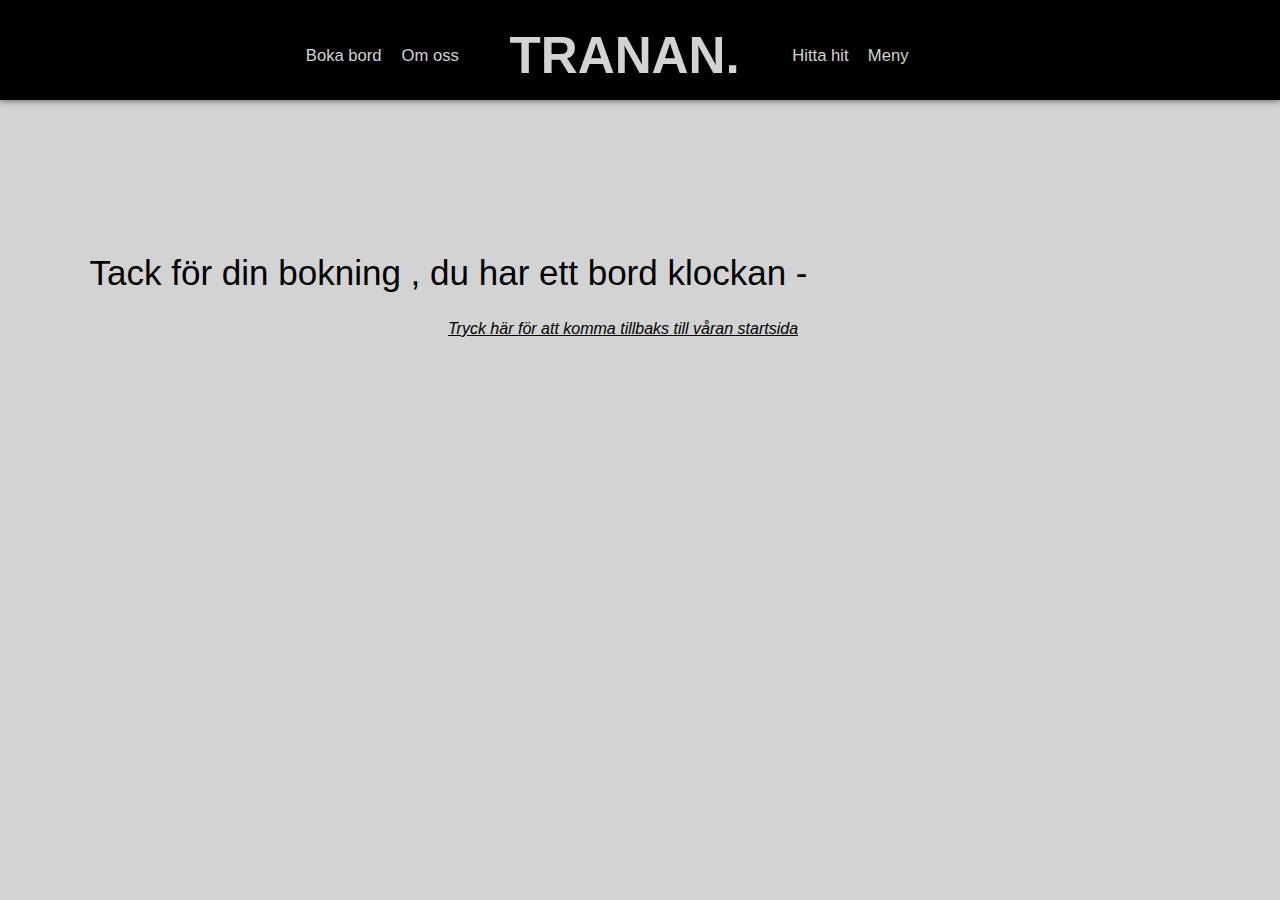
<file: site/bokningklarad.html>
<!DOCTYPE html>
<html>
<head lang="en">
    <link rel="stylesheet" type="text/css" href="style.css">
    <meta charset="UTF-8">
    <title></title>
</head>
<body>

<div id="Header">
    <a href="index.html">
        <h1 id="logo">TRANAN.</h1>
    </a>

    <table id="subheadings">
        <tr id="Tr1">
            <td>
                <a id="header-titlar" href="bokabord.html">
                    <div>
                         Boka bord
                    </div>
                </a>
            </td>
            <td>
                <a id="header-titlar" href="omoss.html">
                    <div>
                         Om oss
                    </div>
                </a>
            </td>
        </tr>
        <tr id="tr2">
            <td>
                <a id="header-titlar" href="hittahit.html">
                    <div>
                         Hitta hit
                    </div>
                </a>
            </td>
        </tr>
    </table>
</div>

<div id="nav-meny-div">
    <ul id="nav-menu">
	<li><a id="menu-hover" href="#">Meny</a>
		<ul>
			<li><a style="color: #d3d3d3" id="menu-dropdowns" href="menu-drycker.html">Drycker</a></li>
			<li><a style="color: black" id="menu-dropdowns"  href="menu-forretter.html">Förrätter</a></li>
			<li><a style="color: #000000" id="menu-dropdowns"  href="menu-varmretter.html">Varmrätter</a></li>
			<li><a style="color: #000000" id="menu-dropdowns"  href="menu-efterretter.html">Efterrätter</a></li>
		</ul>
	</li>
    </ul>
</div>


<a href="index.html">
    <p id="bokning-info">Tryck här för att komma tillbaks till våran startsida</p>
</a>

<div id="bokning-text1">
<script>
function getParameterByName(name) {
    name = name.replace(/[\[]/, "\\[").replace(/[\]]/, "\\]");
    var regex = new RegExp("[\\?&]" + name + "=([^&#]*)"),
        results = regex.exec(location.search);
    return results === null ? "" : decodeURIComponent(results[1].replace(/\+/g, " "));
}

var prodId = getParameterByName('Namn');
var prodId2 = getParameterByName('Tid')
var prodId3 = getParameterByName('datum')
document.write('<p>Tack för din bokning' + ' ' + prodId + ', du har ett bord klockan' + ' ' + prodId2 + ' ' + '-' + ' ' + prodId3 );
</script>

</div>
</file>
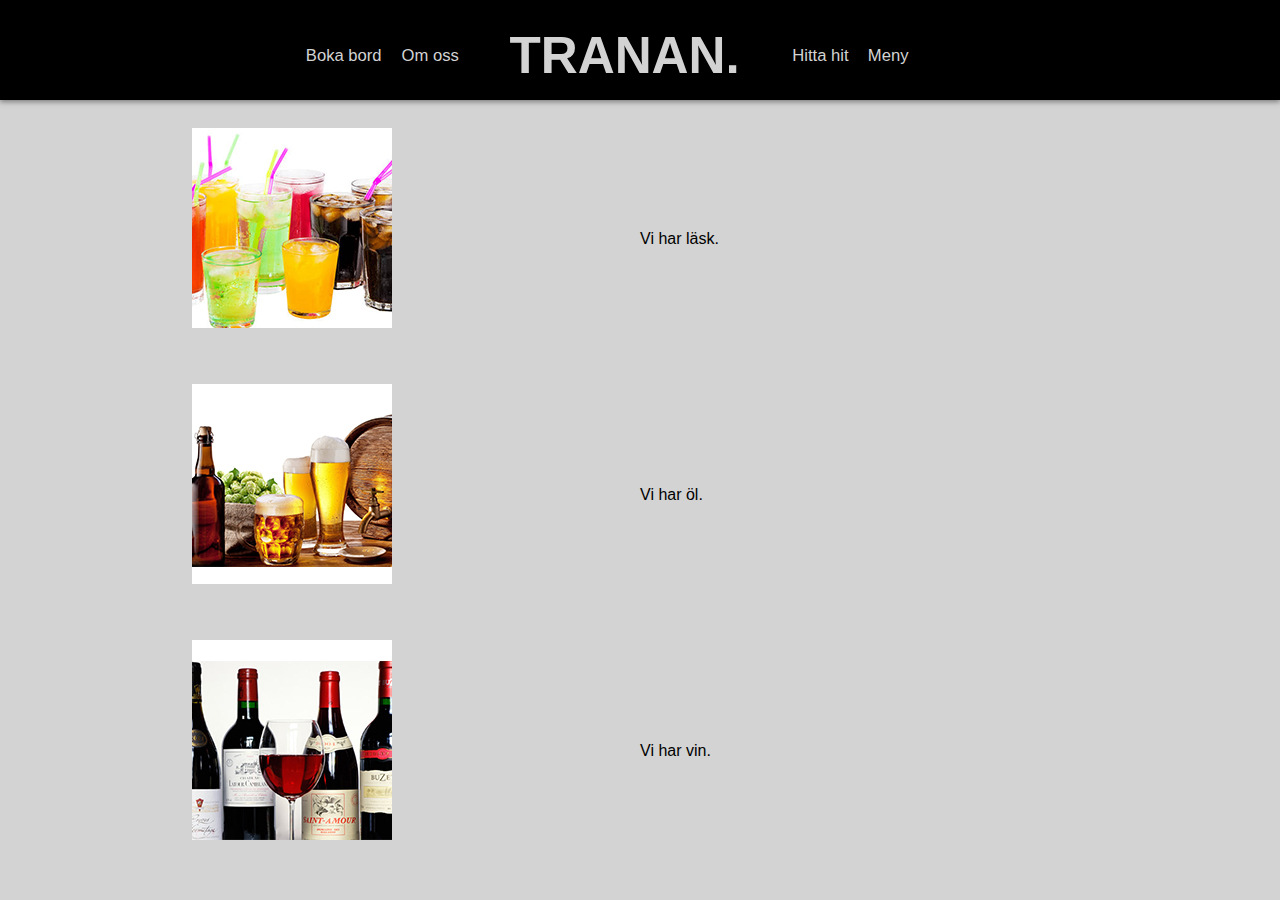
<file: site/menu-drycker.html>
<!DOCTYPE html>
<html xmlns="http://www.w3.org/1999/html">
<head lang="en">
    <link rel="stylesheet" type="text/css" href="style.css">
    <meta charset="UTF-8">
    <title></title>
</head>
<body>

<div id="Header">
    <a href="index.html">
        <h1 id="logo">TRANAN.</h1>
    </a>

    <table id="subheadings">
        <tr id="Tr1">
            <td>
                <a id="header-titlar" href="bokabord.html">
                    <div>
                         Boka bord
                    </div>
                </a>
            </td>
            <td>
                <a id="header-titlar" href="omoss.html">
                    <div>
                         Om oss
                    </div>
                </a>
            </td>
        </tr>
        <tr id="tr2">
            <td>
                <a id="header-titlar" href="hittahit.html">
                    <div>
                         Hitta hit
                    </div>
                </a>
            </td>
        </tr>
    </table>
</div>

<div id="nav-meny-div">
    <ul id="nav-menu">
	<li><a id="menu-hover" href="#">Meny</a>
		<ul>
			<li><a style="color: #d3d3d3" id="menu-dropdowns" href="menu-drycker.html">Drycker</a></li>
			<li><a style="color: black" id="menu-dropdowns"  href="menu-forretter.html">Förrätter</a></li>
			<li><a style="color: #000000" id="menu-dropdowns"  href="menu-varmretter.html">Varmrätter</a></li>
			<li><a style="color: #000000" id="menu-dropdowns"  href="menu-efterretter.html">Efterrätter</a></li>
		</ul>
	</li>
    </ul>
</div>

<div id="drycker">
    <div id="dryck-bilder1">
        <img src="../PSD/fixed-drinks3.jpg">
    </div>
<p id="lask-drycker">Vi har läsk.</p>
    <div id="dryck-bilder2">
        <img src="../PSD/fixed-drinks1.jpg">
    </div>
<p id="ol-drycker">Vi har öl.</p>
    <div id="dryck-bilder3">
        <img src="../PSD/fixed-bilder2.jpg">
    </div>
<p id="vin-drycker">Vi har vin.</p>
</div>
</file>
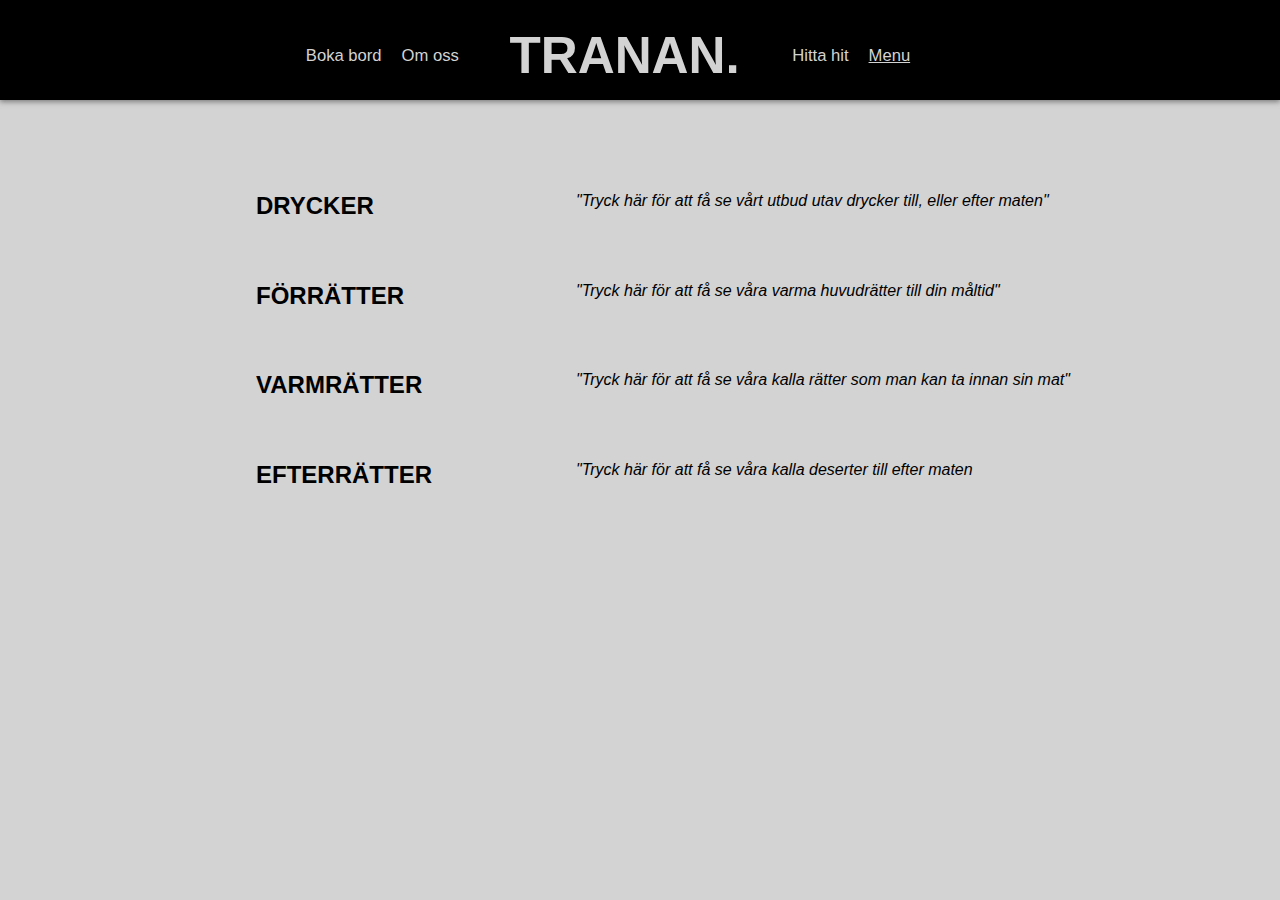
<file: site/menu.html>
<!DOCTYPE html>
<html>
<head lang="en">
    <link rel="stylesheet" type="text/css" href="style.css">
    <meta charset="UTF-8">
    <title></title>
</head>
<body>

<div id="Header">
    <a href="index.html">
        <h1 id="logo">TRANAN.</h1>
    </a>

    <table id="subheadings">
         <tr id="Tr1">
            <td>
                <a id="header-titlar" href="bokabord.html">
                    <div>
                         Boka bord
                    </div>
                </a>
            </td>
            <td>
                <a id="header-titlar" href="omoss.html">
                    <div>
                         Om oss
                    </div>
                </a>
            </td>
        </tr>
        <tr id="tr2">
            <td>
                <a id="header-titlar" href="hittahit.html">
                    <div>
                         Hitta hit
                    </div>
                </a>
            </td>
            <td>
                <a id="chosen-page-header">
                    <div>
                         Menu
                    </div>
                </a>
            </td>
        </tr>
    </table>
</div>

<div id="menu-typer">
    <a href="menu-drycker.html"> <h2 id="menu-drycker">
        DRYCKER
        </h2>
    </a>
    <a href="menu-forretter.html"> <h2 id="menu-forretter">
        FÖRRÄTTER
    </h2>
    </a>
    <a href="menu-varmretter.html"><h2 id="menu-varmretter">
        VARMRÄTTER
    </h2>
    </a>
    <a href="menu-efterretter.html"> <h2 id="menu-efterretter">
        EFTERRÄTTER
    </h2>
    </a>
</div>

<p id="p-drycker">"Tryck här för att få se vårt utbud utav drycker till, eller efter maten"</p>
<p id="p-forretter">"Tryck här för att få se våra kalla rätter som man kan ta innan sin mat"</p>
<p id="p-varmretter">"Tryck här för att få se våra varma huvudrätter till din måltid"</p>
<p id="p-efterretter">"Tryck här för att få se våra kalla deserter till efter maten</p>
</file>
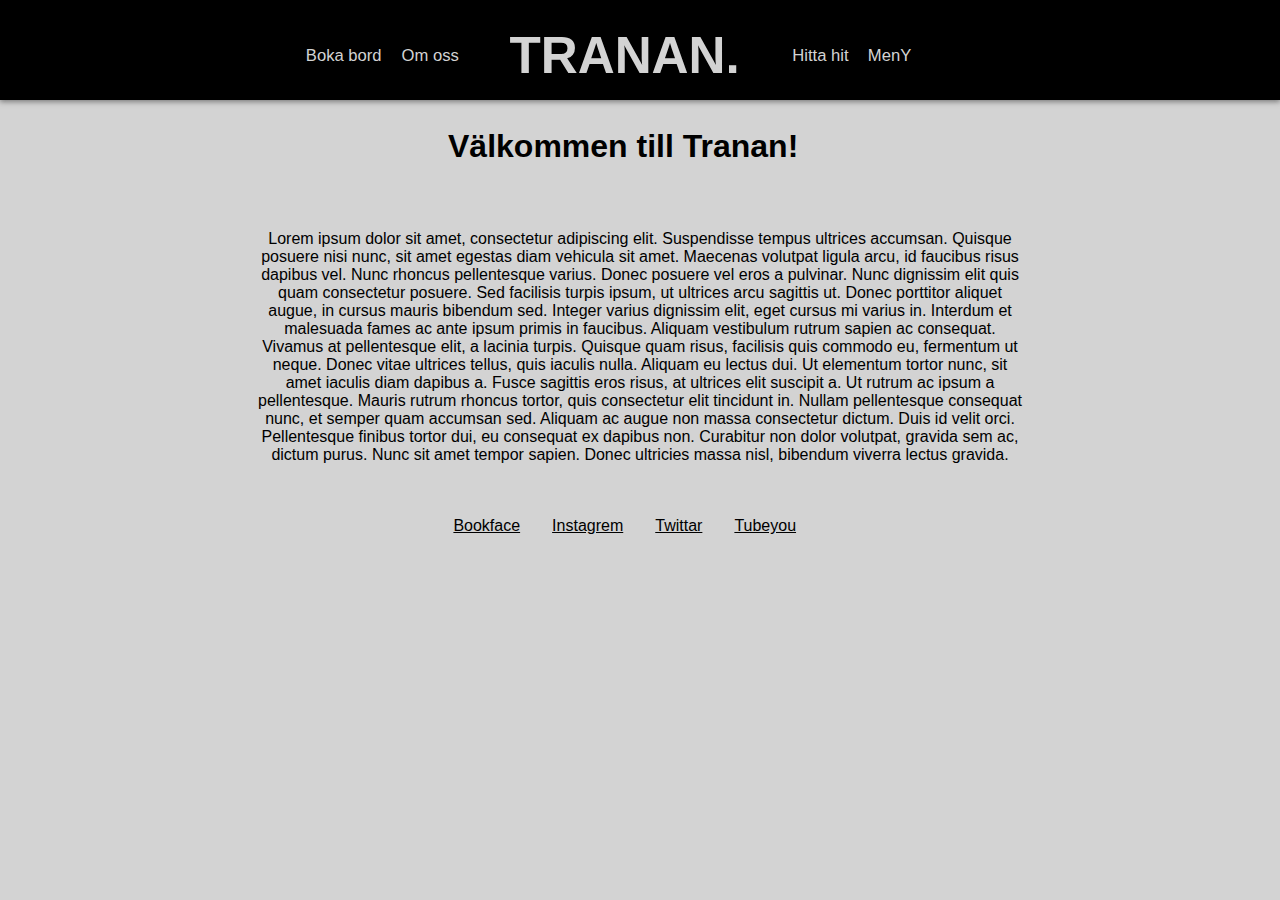
<file: site/omoss.html>
<!DOCTYPE html>
<html>
<head lang="en">
    <link rel="stylesheet" type="text/css" href="style.css">
    <meta charset="UTF-8">
    <title></title>
</head>
<body>

<div id="Header">
    <a href="index.html">
        <h1 id="logo">TRANAN.</h1>
    </a>

    <table id="subheadings">
        <tr id="Tr1">
            <td>
                <a id="header-titlar" href="bokabord.html">
                    <div>
                         Boka bord
                    </div>
                </a>
            </td>
            <td>
                <a id="header-titlar" href="omoss.html">
                    <div>
                         Om oss
                    </div>
                </a>
            </td>
        </tr>
        <tr id="tr2">
            <td>
                <a id="header-titlar" href="hittahit.html">
                    <div>
                         Hitta hit
                    </div>
                </a>
            </td>
        </tr>
    </table>
</div>

<div id="nav-meny-div">
    <ul id="nav-menu">
	<li><a id="menu-hover" href="#">MenY</a>
		<ul>
			<li><a style="color: #d3d3d3" id="menu-dropdowns" href="menu-drycker.html">Drycker</a></li>
			<li><a style="color: black" id="menu-dropdowns"  href="menu-forretter.html">Förrätter</a></li>
			<li><a style="color: #000000" id="menu-dropdowns"  href="menu-varmretter.html">Varmrätter</a></li>
			<li><a style="color: #000000" id="menu-dropdowns"  href="menu-efterretter.html">Efterrätter</a></li>
		</ul>
	</li>
    </ul>
</div>


<div>
    <h1 id="om-oss-header">
        Välkommen till Tranan!
    </h1>

    <p id="om-oss-text">
        Lorem ipsum dolor sit amet, consectetur adipiscing elit. Suspendisse tempus ultrices accumsan. Quisque posuere
        nisi nunc, sit amet egestas diam vehicula sit amet. Maecenas volutpat ligula arcu, id faucibus risus dapibus vel.
        Nunc rhoncus pellentesque varius. Donec posuere vel eros a pulvinar. Nunc dignissim elit quis quam consectetur
        posuere. Sed facilisis turpis ipsum, ut ultrices arcu sagittis ut. Donec porttitor aliquet augue, in cursus mauris
        bibendum sed. Integer varius dignissim elit, eget cursus mi varius in. Interdum et malesuada fames ac ante ipsum
        primis in faucibus. Aliquam vestibulum rutrum sapien ac consequat. Vivamus at pellentesque elit, a lacinia turpis.
        Quisque quam risus, facilisis quis commodo eu, fermentum ut neque. Donec vitae ultrices tellus, quis iaculis nulla.

        Aliquam eu lectus dui. Ut elementum tortor nunc, sit amet iaculis diam dapibus a. Fusce sagittis eros risus, at ultrices
        elit suscipit a. Ut rutrum ac ipsum a pellentesque. Mauris rutrum rhoncus tortor, quis consectetur elit tincidunt
        in. Nullam pellentesque consequat nunc, et semper quam accumsan sed. Aliquam ac augue non massa consectetur dictum.

        Duis id velit orci. Pellentesque finibus tortor dui, eu consequat ex dapibus non. Curabitur non dolor volutpat, gravida
        sem ac, dictum purus. Nunc sit amet tempor sapien. Donec ultricies massa nisl, bibendum viverra lectus gravida.

    </p>
    <div id="social-links">
        <table id="social-links-table">
            <tr>
                <td>
                    <a id="social-links-td" href="omoss.html">
                      Bookface
                    </a>
                </td>
                 <td>
                    <a id="social-links-td" href="omoss.html">
                       Instagrem
                    </a>
                </td>
                 <td>
                     <a id="social-links-td" href="omoss.html">
                        Twittar
                      </a>
                 </td>
                 <td>
                     <a id="social-links-td" href="omoss.html">
                       Tubeyou
                     </a>
                 </td>
             </tr>
         </table>
    </div>
</div>
</file>
<file: site/style.css>
#vin-drycker {
    position: absolute;
    margin-top: 58%;
    margin-left: 50%;
    font-family: sans-serif, "Courier New", courier, monospace;
}
#ol-drycker {
    position: absolute;
    margin-top: 38%;
    margin-left: 50%;
    font-family: sans-serif, "Courier New", courier, monospace;
}


#lask-drycker {
    position: absolute;
    margin-top: 18%;
    margin-left: 50%;
    font-family: sans-serif, "Courier New", courier, monospace;
}

#dryck-bilder1{
    position: absolute;
    margin-top: 10%;
    margin-left: 15%;
}

#dryck-bilder2{
    position: absolute;
    margin-top: 30%;
    margin-left: 15%;
}

#dryck-bilder3{
    position: absolute;
    margin-top: 50%;
    margin-left: 15%;
    margin-bottom: 3%;
}

#datepicker {
    background: transparent;
    width: 96%;
    font-size: 1.3vw;
    line-height: 1;
    border: 0;
    border-radius: 0;
    -webkit-appearance: none;
    color: #000;
    height: 100%;
    font-family: sans-serif, "Courier New", courier, monospace;
    padding-left: 4%;
}

#bilder-index {
    margin-top: 10%;
    position: absolute;
    margin-left: 5%;
    margin-bottom: 30px;
}

.bilder img{
  margin-right:30px;
  margin-top:5px;
  width:180px;
  float:left;
}

#calendar {
    width: 10%;
    height: 6%;
    background-color: #d3d3d3;
    position: absolute;
    margin-top: 21%;
    margin-left: 60%;
    border: 1px solid;
    border-radius: 5px;
    -webkit-box-shadow: 0px 2px 5px 0px rgba(50, 50, 50, 0.);
}

#nav-menu {
    position: absolute;
    margin-left: 67.8%;
    margin-top: 2.97%;
}


#nav-menu li ul {
	position: absolute;
	width: 10em;
	left: -999em;
    color: #000000;
}

#nav-menu li:hover ul {
	left: auto;
}



#nav-menu, #nav-menu ul {
	padding: 0;
	list-style: none;
}

#nav li {
	float: left;
	width: 10em;

}

#nav-menu a {
	display: block;
	width: 10em;
    color: #d3d3d3;
    text-decoration: none;
    font-size: 1.3vw;
    font-family: sans-serif, "Courier New", courier, monospace;
    margin-top: 5%;
}


#p-drycker {
    position: absolute;
    margin-top: 15%;
    margin-left: 45%;
    font-style: italic;
    font-family: sans-serif, "Courier New", courier, monospace;
}
#p-forretter {
    position: absolute;
    margin-top: 29%;
    margin-left: 45%;
    font-style: italic;
    font-family: sans-serif, "Courier New", courier, monospace;
}
#p-varmretter {
    position: absolute;
    margin-top: 22%;
    margin-left: 45%;
    font-style: italic;
    font-family: sans-serif, "Courier New", courier, monospace;
}
#p-efterretter {
    position: absolute;
    margin-top: 36%;
    margin-left: 45%;
    font-style: italic;
    font-family: sans-serif, "Courier New", courier, monospace;
}


#menu-efterretter {
    position: absolute;
    margin-left: 20%;
    margin-top: 36%;
    color: black;
    font-family: sans-serif, "Courier New", courier, monospace;
}

#menu-varmretter {
    position: absolute;
    margin-left: 20%;
    margin-top: 29%;
    color: black;
    font-family: sans-serif, "Courier New", courier, monospace;
}

#menu-forretter {
    position: absolute;
    margin-left: 20%;
    margin-top: 22%;
    color: black;
    font-family: sans-serif, "Courier New", courier, monospace;
}

#menu-drycker {
    position: absolute;
    margin-left: 20%;
    margin-top: 15%;
    color: black;
    font-family: sans-serif, "Courier New", courier, monospace;
}

#boka-bord-info {
    position: absolute;
    margin-top: 13%;
    font-size: 13px;
    margin-left: 17%;
    font-family: sans-serif, "Courier New", courier, monospace;
    font-style: italic;
}

#bokning-info {
    position: absolute;
    margin-top: 25%;
    margin-left: 35%;
    font-family: sans-serif, "Courier New", courier, monospace;
    text-decoration: underline;
    font-style: italic;
    color: #000000;

}


#bokning-text1 {
    position: absolute;
    margin-top: 17%;
    margin-left: 7%;
    font-family: sans-serif, "Courier New", courier, monospace;
    font-size: 35px;
}

#boka-bord-submit {
        background: transparent;
        width: 100%;
        font-size: 1.3vw;
        line-height: 1;
        border: 0;
        border-radius: 0;
        -webkit-appearance: none;
        color: #000;
        height: 100%;
        font-family: sans-serif, "Courier New", courier, monospace;
        text-decoration: underline ;
}

#boka-bord-container5 {
    position: absolute;
    margin-top: 37%;
    margin-left: 48%;
}

#tid-box {
        background: transparent;
        width: 83%%;
        font-size: 1.3vw;
        line-height: 1;
        border: 0;
        border-radius: 0;
        -webkit-appearance: none;
        color: #000;
        height: 100%;
        font-family: sans-serif, "Courier New", courier, monospace;
        padding-left: 17%;
}


#tid {
    position: absolute;
    margin-top: 29%;
    margin-left: 33%;
    font-family: sans-serif, "Courier New", courier, monospace;
}

#boka-bord-container4 {
    width: 10%;
    height: 6%;
    background-color: #d3d3d3;
    position: absolute;
    margin-top: 31%;
    margin-left: 29%;
    border: 1px solid;
    border-radius: 5px;
    -webkit-box-shadow: 0px 2px 5px 0px rgba(50, 50, 50, 0.);
}

#namn {
    position: absolute;
    margin-top: 29%;
    margin-left: 63%;
    font-family: sans-serif, "Courier New", courier, monospace;
}

#Namn-box {
    background: transparent;
    width: 77%;
    font-size: 1.3vw;
    line-height: 1;
    border: 0;
    border-radius: 0;
    -webkit-appearance: none;
    color: #000;
    height: 100%;
    font-family: sans-serif, "Courier New", courier, monospace;
    padding-left: 23%;

}

#boka-bord-container3{
    width: 10%;
    height: 6%;
    background-color: #d3d3d3;
    position: absolute;
    margin-top: 31%;
    margin-left: 60%;
    border: 1px solid;
    border-radius: 5px;
    -webkit-box-shadow: 0px 2px 5px 0px rgba(50, 50, 50, 0.);
}

#dag {
    position: absolute;
    margin-top: 20%;
    margin-left: 63.7%;
    font-family: sans-serif, "Courier New", courier, monospace;
}

#antal-platser {
    position: absolute;
    margin-top: 20%;
    margin-left: 30.7%;
    font-family: sans-serif, "Courier New", courier, monospace;
}


#boka-bord-dropdown-menu1 {
    background: transparent;
    width: 100%;
    font-size: 1.3vw;
    line-height: 1;
    border: 0;
    border-radius: 0;
    -webkit-appearance: none;
    color: #000;
    height: 100%;
    font-family: sans-serif, "Courier New", courier, monospace;
    padding-left: 25%;

}

#boka-bord-dropdown-menu {
    background: transparent;
    width: 100%;
    font-size: 1.3vw;
    line-height: 1;
    border: 0;
    border-radius: 0;
    -webkit-appearance: none;
    color: #000;
    height: 100%;
    font-family: sans-serif, "Courier New", courier, monospace;
    padding-left: 45%;
}


#container1 {

    width: 10%;
    height: 6%;
    background-color: #d3d3d3;
    position: absolute;
    margin-top: 21%;
    margin-left: 29%;
    border: 1px solid;
    border-radius: 5px;
    -webkit-box-shadow: 0px 2px 5px 0px rgba(50, 50, 50, 0.);
}

#social-links-td {
    color: black;
}

#social-links {
    position: absolute;
    margin-top: 38%;
    margin-left: 33%;
    font-family: sans-serif, "Courier New", courier, monospace;
}

#social-links-table {
    border-spacing: 30px;
}

#karta {
    width: 500px;
    height: 400px;
    background-color: #CCCCCC;
    position: absolute;
    margin-top: 11%;
    margin-left: 29%;
    border: 1px solid;
    border-radius: 5px;
    margin-bottom: 20px;
}

#lasmer {
    position: absolute;
    color: black;
    margin-top: 38%;
    margin-left: 75%
}

#om-oss-header {
    position: absolute;
    margin-top: 10%;
    padding-left: 35%;
    padding-right: 20%;
    font-family: sans-serif, "Courier New", courier, monospace;
}




#om-oss-text {
    position: absolute;
    text-align: center;
    margin-top: 18%;
    padding-left: 20%;
    padding-right: 20%;
    font-family: sans-serif, "Courier New", courier, monospace;
}




#ipsum-lorem {
    position: absolute;
    margin-top: 18%;
    margin-left: 62%;
    padding-right: 5%;
    font-family: sans-serif, "Courier New", courier, monospace;
    text-align: center;
}

#chosen-page-header {
    text-decoration: underline;
}

#valkommen {
    position: absolute;
    margin-top: 13%;
    margin-left: 68%;
    font-family: sans-serif, "Courier New", courier, monospace;
}

#info-bar {
    width: 60%;
    height: 65%;
    background-color: #d3d3d3;
    position: absolute;
    margin-top: 12%;
    margin-left: 2%;
    border: 1px solid;
    border-radius: 5px;
}


body {
    margin: 0;
    background-color: lightgrey;
}

#subheadings {
    border-spacing: 18px;
}


#Header {
    background-color: #000000;
    height: 100px;
    position: absolute;
    width: 100%;
    font-family: sans-serif, "Courier New", courier, monospace;
    -webkit-box-shadow: 0px 2px 5px 0px rgba(50, 50, 50, 0.52);
}

#Tr1 {
    color: lightgrey;
    position: absolute;
    margin-left: 21%;
    margin-top: 0.7%;
    font-size: 1.3vw;
}

#tr2 {
    color: lightgrey;
    position: absolute;
    margin-left: 59%;
    margin-top: 0.7%;
    font-size: 1.3vw;
}

#logo {
    color: lightgrey;
    position: absolute;
    margin-left: 39.8%;
    margin-top: 2%;
    font-size: 4vw;
}

#header-titlar {
    color: lightgrey;
    text-decoration: none;
}

#header-titlar:hover, #logo:hover, #clickable-link:hover, #menu-hover:hover, #menu-dropdowns:hover {
    color: #b0c4de;
}

#info-bar-pages:hover, #lasmer:hover, #social-links-td:hover, #bokning-info:hover, #menu-drycker:hover, #menu-forretter:hover, #menu-varmretter:hover, #menu-efterretter:hover{
    color: darkgrey;
 }
</file>
